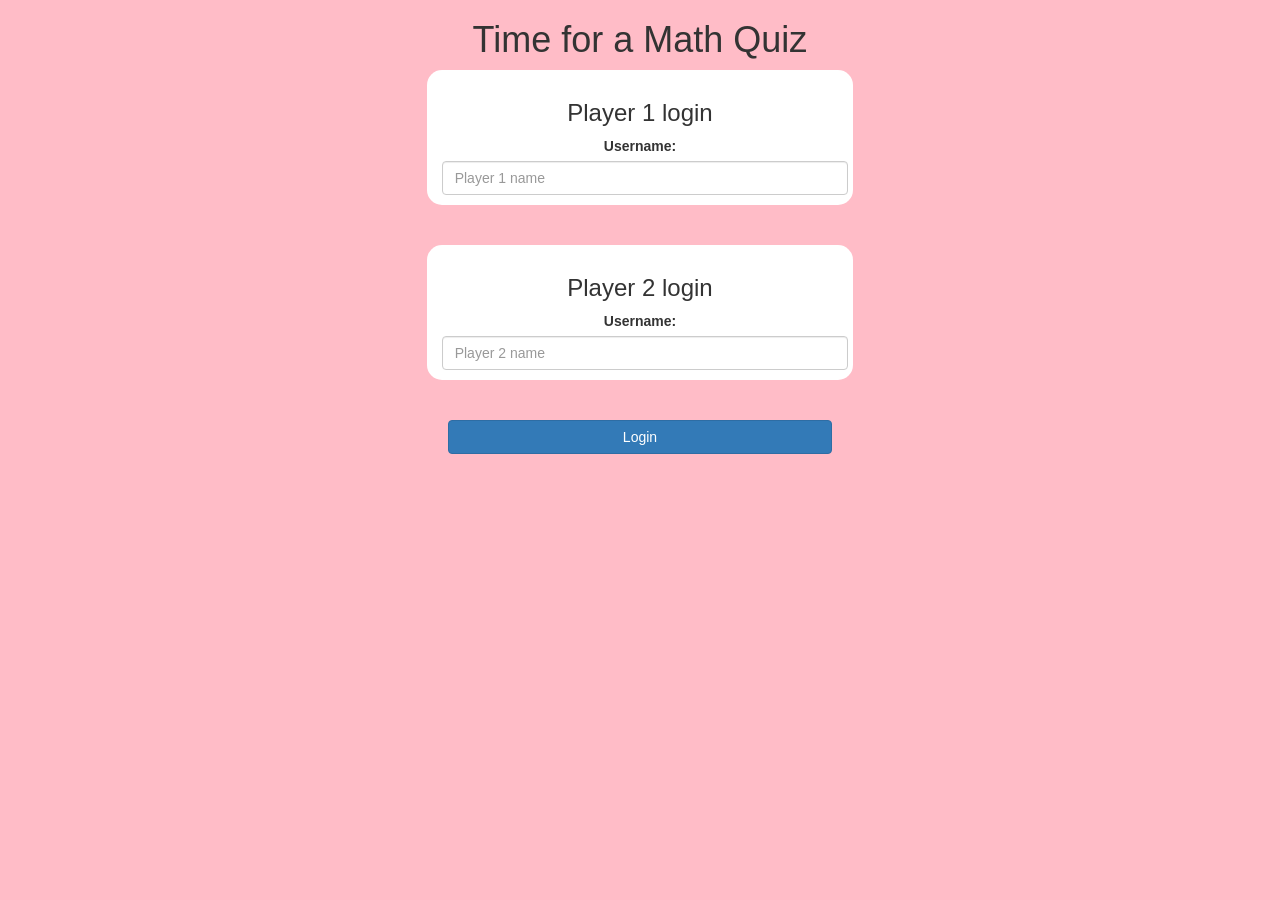
<file: index.html>
<!DOCTYPE html>
<html>
<head>
	<title>Time for a Math Quiz</title>

<meta name="viewport" content="width=device-width, initial-scale=1">
<link rel="stylesheet" href="https://maxcdn.bootstrapcdn.com/bootstrap/3.4.0/css/bootstrap.min.css">
<script src="https://ajax.googleapis.com/ajax/libs/jquery/3.4.1/jquery.min.js"></script>
<script src="https://maxcdn.bootstrapcdn.com/bootstrap/3.4.0/js/bootstrap.min.js"></script>

<link rel="stylesheet" type="text/css" href="game.css">

<script src="game_login.js"></script>
</head>
<body>
	<center>
	<h1>Time for a Math Quiz</h1>
<div class="col-lg-4 col-sm-8 col-xs-11 login_div1">
<h3>Player 1 login</h3> 
<label>Username:</label>
<input type="text" class="form-control" id="player_1_name" placeholder="Player 1 name">
<br>
</div>
<br>
<br>
<div class="col-lg-4 col-sm-8 col-xs-11 login_div2">
<h3>Player 2 login</h3>
<label>Username:</label>
<input type="text" class="form-control" id="player_2_name" placeholder="Player 2 name">
<br>
</div>
<br>
<br>
<button style="width: 30%;" class="btn btn-primary" onclick="adduser()">Login</button>
</center>
</body>
</html>
</file>
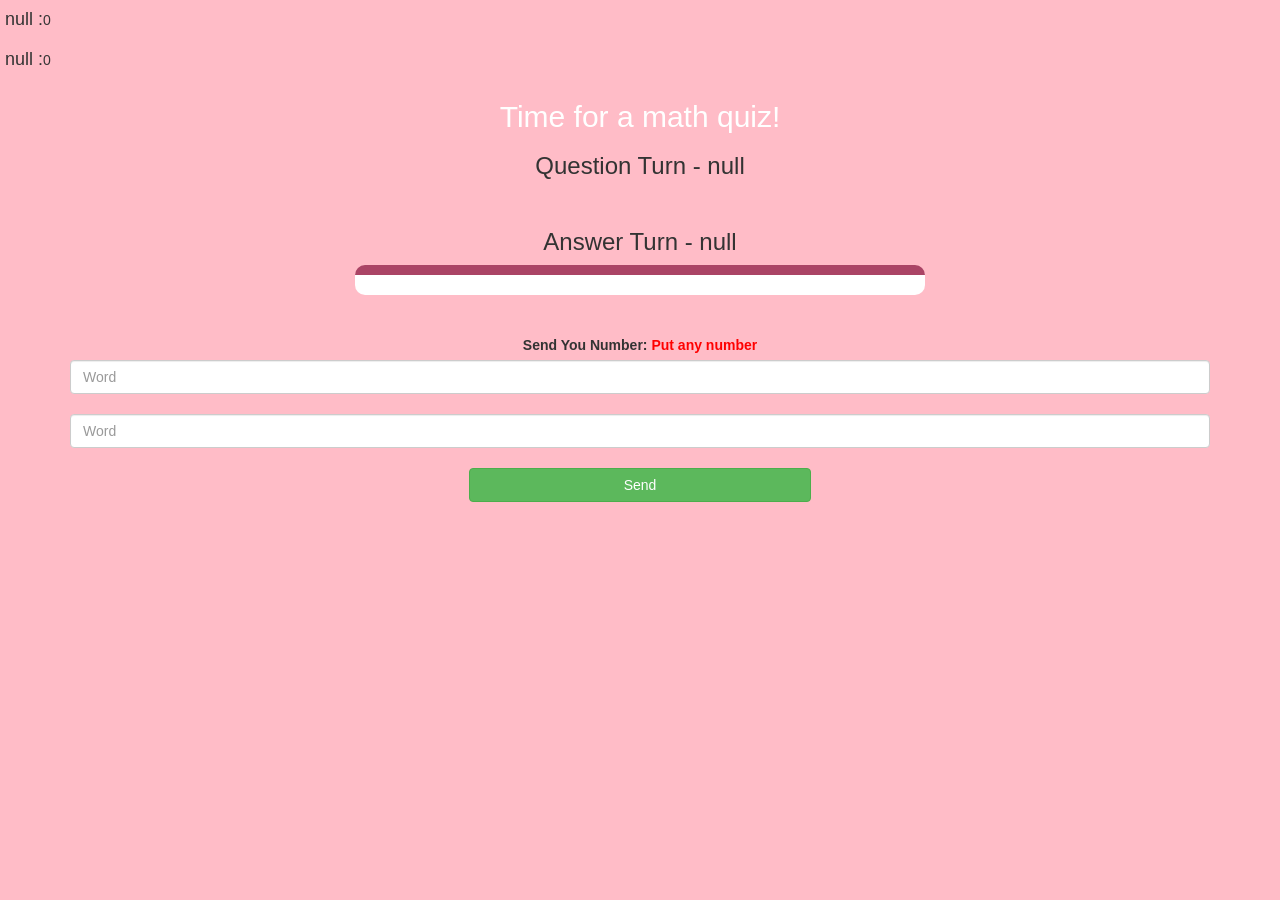
<file: game_page.html>
<!DOCTYPE html>
<html>
<head>
	<title>Math quiz game</title>

<meta name="viewport" content="width=device-width, initial-scale=1">
<link rel="stylesheet" href="https://maxcdn.bootstrapcdn.com/bootstrap/3.4.0/css/bootstrap.min.css">
<script src="https://ajax.googleapis.com/ajax/libs/jquery/3.4.1/jquery.min.js"></script>
<script src="https://maxcdn.bootstrapcdn.com/bootstrap/3.4.0/js/bootstrap.min.js"></script>

<link rel="stylesheet" type="text/css" href="game.css">
</head>
<body>

<h4 id="player_1_name"></h4><span id="player_1_score"></span>
<br>
<h4 id="player_2_name"></h4><span id="player_2_score"></span>
<div class="container">
	<center>
		<h2 style="color: white;">Time for a math quiz!</h2>
         <h3 id="player_question"></h3>
		 <br>
		 <h3 id="player_answer"></h3>
        <div class="col-lg-6" id="output_div">
        
		</div>
		<br>
		<br>
		

		<label>Send You Number: <b style="color: red">Put any number</b></label>
     <input type="text" id="word1" class="form-control" placeholder="Word">
		<br>
		<input type="text" id="word2" class="form-control" placeholder="Word">
		<br>
     <button onclick="send()" class="btn btn-success" style="width:30%;">Send</button>
	</center>
</div>

<script src="game_page.js"></script>
</body>
</html>
</file>
<file: game.css>
body
{
	background:rgb(255, 188, 199);
}

	.login_div1 , .login_div2
	{
		background: white;
		padding: 10px;
		float: none;
		border-radius: 15px;
	}


#player_1_name , #player_2_name
{
	display: inline-block;
	margin-left: 5px;
}
#word
{
	width: 60%;
}
#word_display
{
	letter-spacing: 5px;
}
#output_div
{
background: white;
border-radius: 10px;
border-top: 10px solid #AA4465;
padding: 10px;
float: none;
text-align: left;
}
</file>
